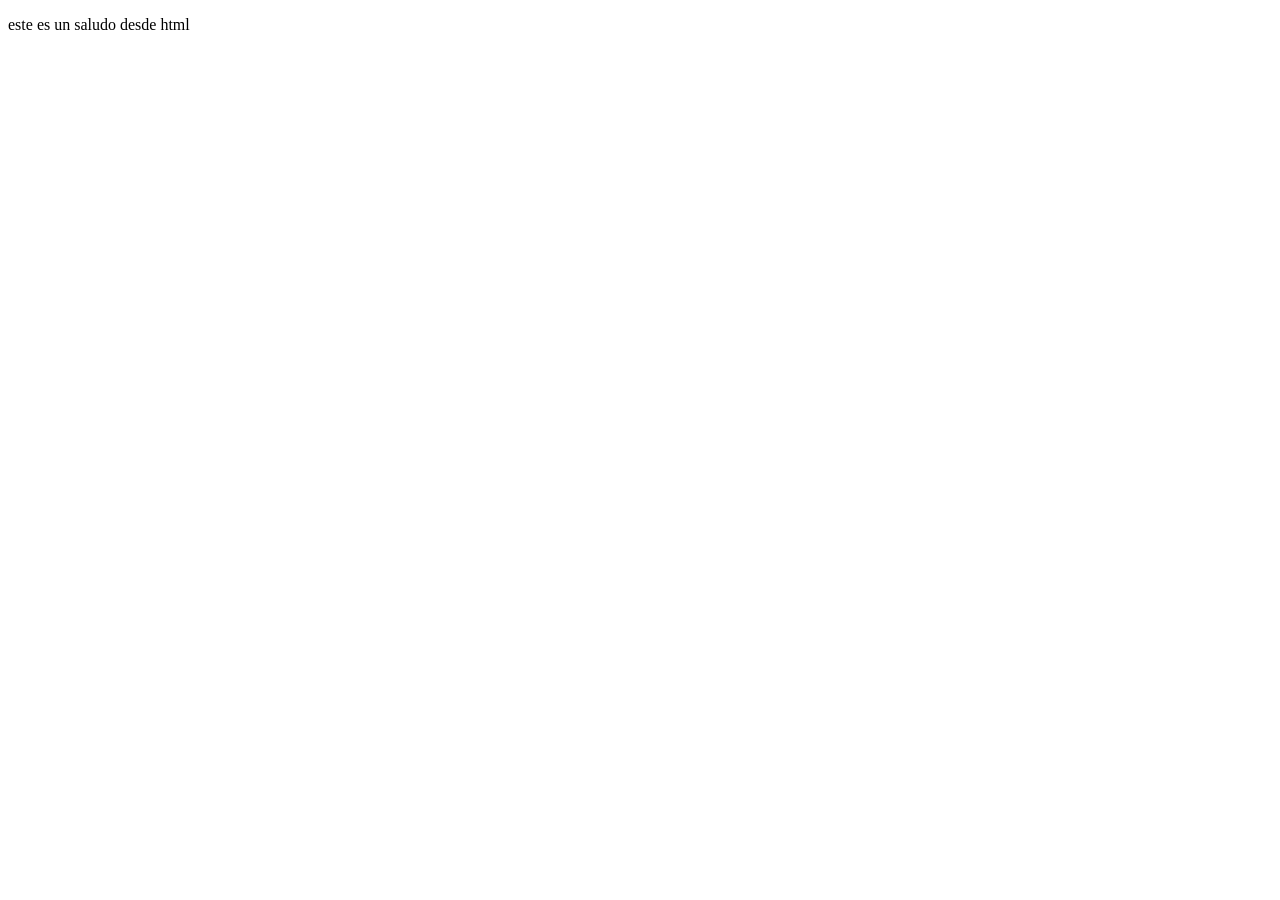
<file: templates/home.html>
<!DOCTYPE html>
<html lang="en">
<head>
    <meta charset="UTF-8">
    <meta http-equiv="X-UA-Compatible" content="IE=edge">
    <meta name="viewport" content="width=device-width, initial-scale=1.0">
    <title>Document</title>
</head>
<body>
    <p>este es un saludo desde html</p>
</body>
</html>
</file>
